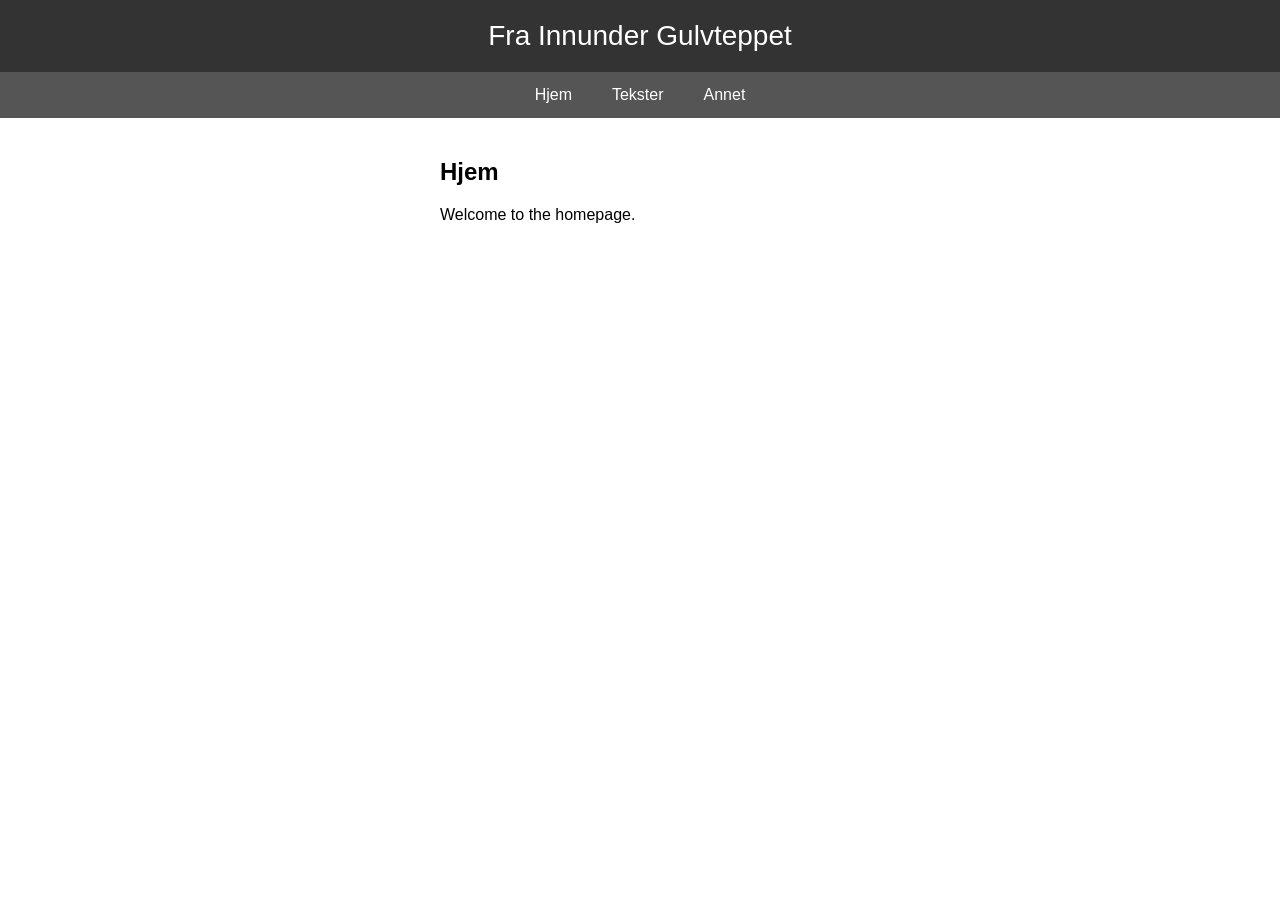
<file: index.html>
<!DOCTYPE html>
<html lang="en">
<head>
    <meta charset="UTF-8">
    <title>Gulvteppet::Hjem</title>
    <link rel="stylesheet" href="Style1.css">
</head>
<body>


    <div id="header-placeholder"></div>


    <main>
        <h2>Hjem</h2>
        <p>Welcome to the homepage.</p>
    </main>

    <script>
        fetch("AAheader.html")
            .then(response => response.text())
            .then(data => {
                document.getElementById("header-placeholder").innerHTML = data;
            });
    </script>

</body>
</html>
</file>
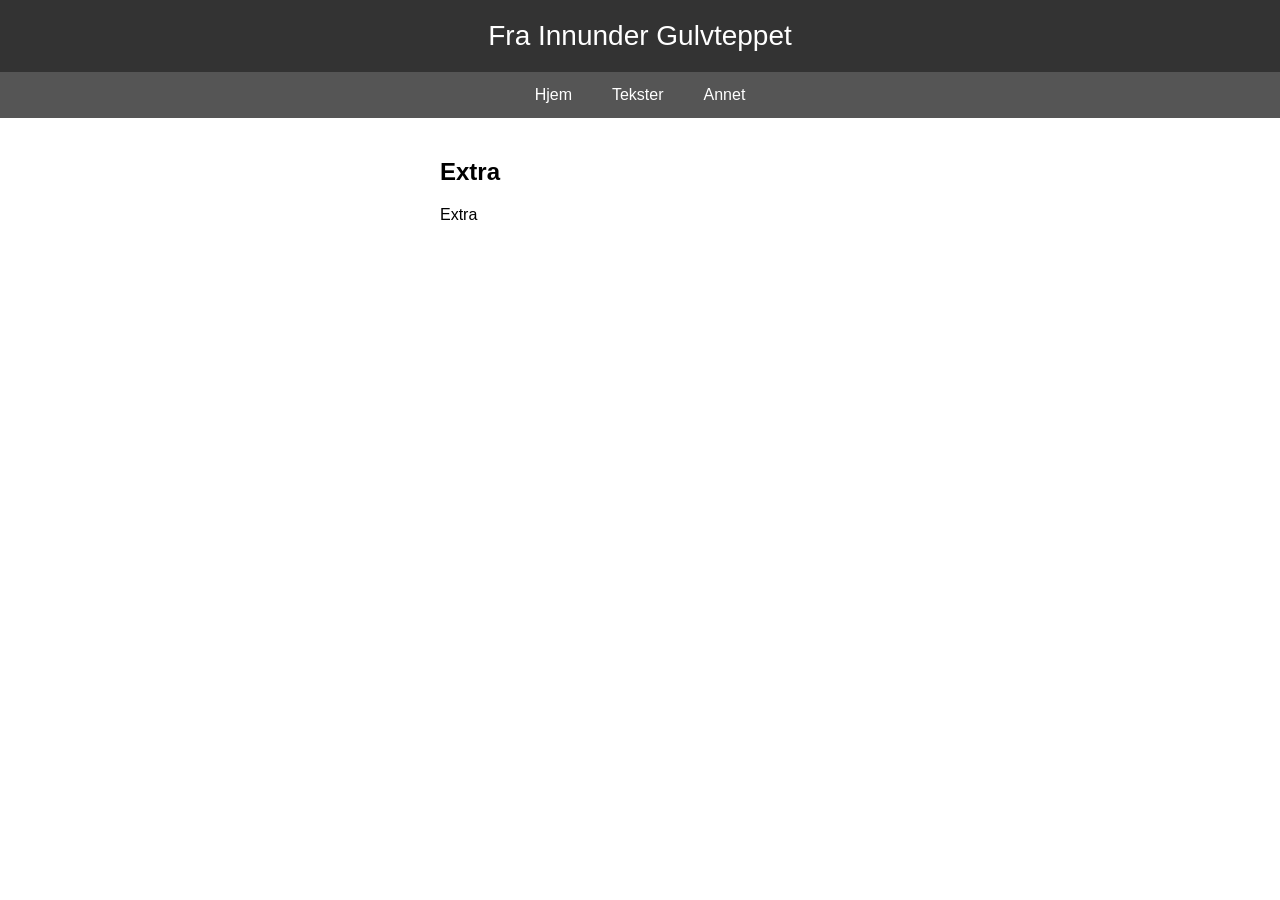
<file: AAextra.html>
<!DOCTYPE html>
<html lang="en">
<head>
    <meta charset="UTF-8">
    <title>Gulvteppet::Extra</title>
    <link rel="stylesheet" href="Style1.css">
</head>
<body>

    <div id="header-placeholder"></div>

    <main>
        <h2>Extra</h2>
        <p>Extra</p>
    </main>


    <script>
        fetch("AAheader.html")
            .then(response => response.text())
            .then(data => {
                document.getElementById("header-placeholder").innerHTML = data;
            });
    </script>
    
</body>
</html>
</file>
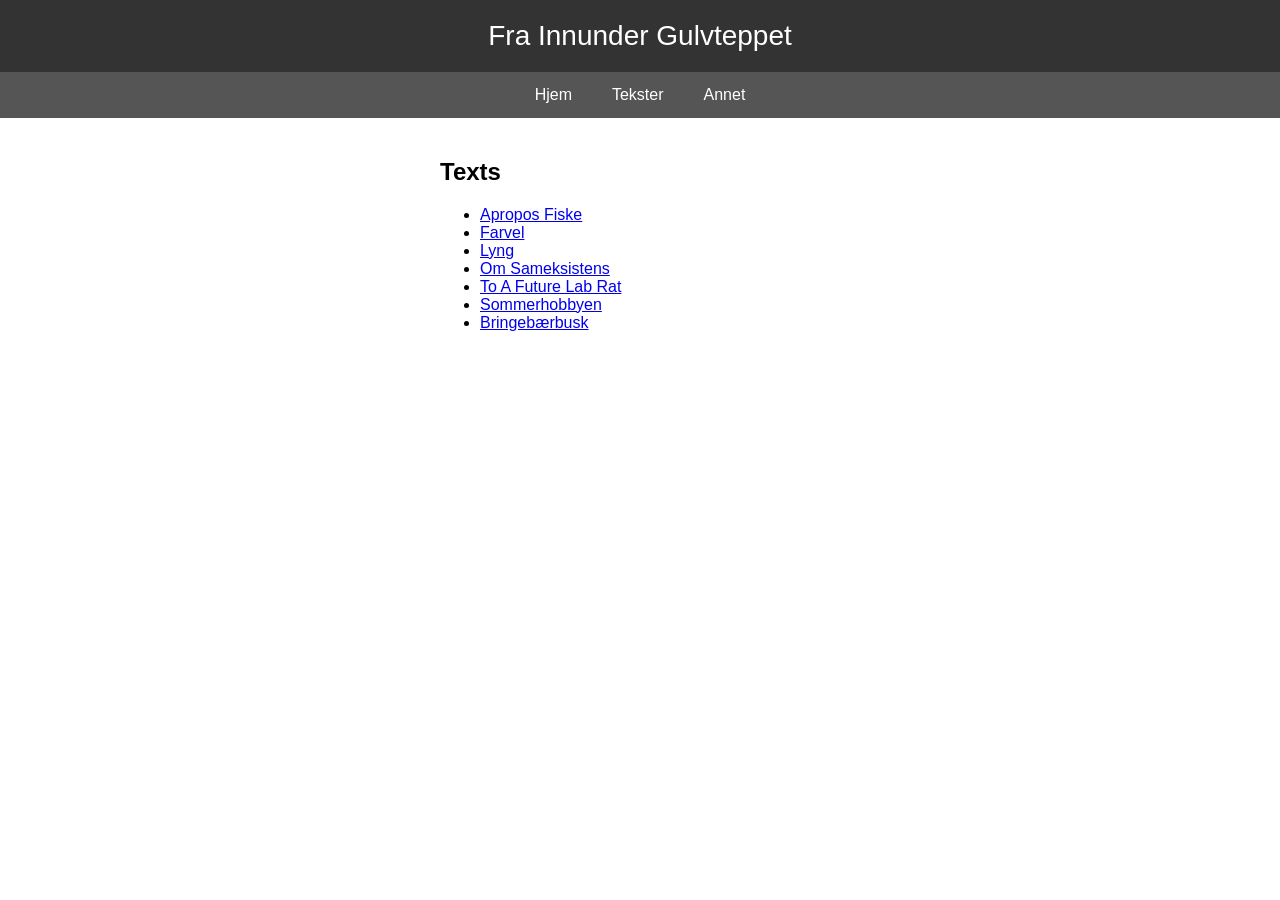
<file: AAtexts.html>
<!DOCTYPE html>
<html lang="en">
<head>
    <meta charset="UTF-8">
    <title>Gulvteppet::Tekster</title>
    <link rel="stylesheet" href="Style1.css">
</head>
<body>


    <div id="header-placeholder"></div>



    <main>
        <h2>Texts</h2>

        <ul>
            <li><a href="BBAproposFiske.html">Apropos Fiske</a></li>
            <li><a href="BBFarvel.html">Farvel</a></li>
            <li><a href="BBLyng.html">Lyng</a></li>
            <li><a href="BBSammeksistens.html">Om Sameksistens</a></li>
            <li><a href="BBToAFutureLabRat.html">To A Future Lab Rat</a></li>
            <li><a href="BBSommerhobbyen.html">Sommerhobbyen</a></li>
            <li><a href="BBBringebaerbusk.html">Bringebærbusk</a></li>

        </ul>

    </main>

    <script>
        fetch("AAheader.html")
            .then(response => response.text())
            .then(data => {
                document.getElementById("header-placeholder").innerHTML = data;
            });
    </script>

</body>
</html>
</file>
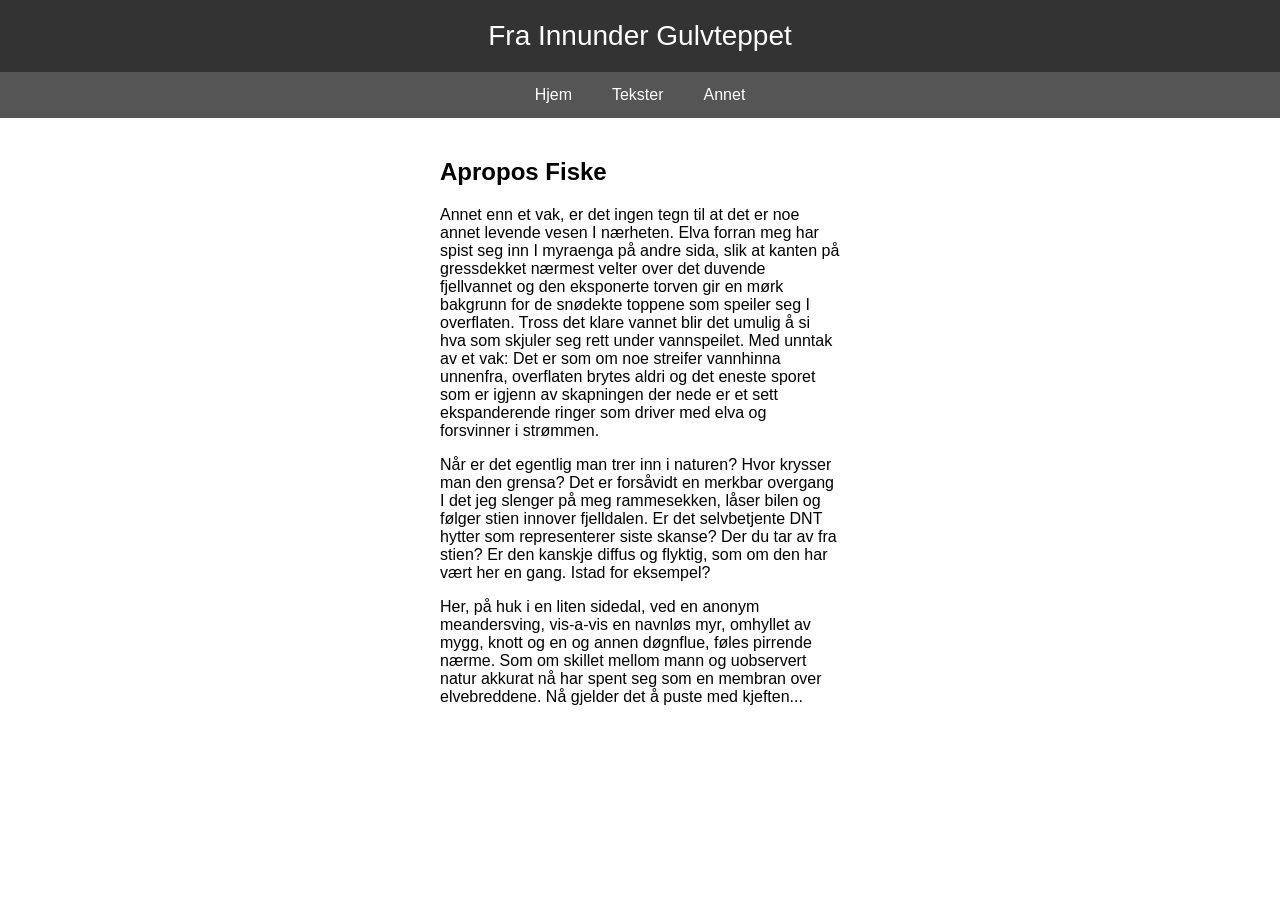
<file: BBAproposFiske.html>
<!DOCTYPE html>
<html lang="en">
<head>
    <meta charset="UTF-8">
    <title>Gulvteppet::Fisk</title>
    <link rel="stylesheet" href="Style1.css">
</head>
<body>

    <div id="header-placeholder"></div>



    <main>
        <h2>Apropos Fiske</h2>

        <p>
           Annet enn et vak, er det ingen tegn til at det er noe annet levende vesen I nærheten. Elva forran meg har spist seg inn I myraenga på andre sida, slik at kanten på gressdekket nærmest velter over det duvende fjellvannet og den eksponerte torven gir en mørk bakgrunn for de snødekte toppene som speiler seg I overflaten. Tross det klare vannet blir det umulig å si hva som skjuler seg rett under vannspeilet. Med unntak av et vak: Det er som om noe streifer vannhinna unnenfra, overflaten brytes aldri og det eneste sporet som er igjenn av skapningen der nede er et sett ekspanderende ringer som driver med elva og forsvinner i strømmen. 
        </p>

        <p>
            Når er det egentlig man trer inn i naturen? Hvor krysser man den grensa? Det er forsåvidt en merkbar overgang I det jeg slenger på meg rammesekken, låser bilen og følger stien innover fjelldalen. Er det selvbetjente DNT hytter som representerer siste skanse? Der du tar av fra stien? Er den kanskje diffus og flyktig, som om den har vært her en gang. Istad for eksempel?
        </p>   
        
        <p>
            Her, på huk i en liten sidedal, ved en anonym meandersving, vis-a-vis en navnløs myr, omhyllet av mygg, knott og en og annen døgnflue, føles pirrende nærme. Som om skillet mellom mann og uobservert natur akkurat nå har spent seg som en membran over elvebreddene. Nå gjelder det å puste med kjeften...
        </p>

    </main>

    <script>
        fetch("AAheader.html")
            .then(response => response.text())
            .then(data => {
                document.getElementById("header-placeholder").innerHTML = data;
            });
    </script>

</body>
</html>
</file>
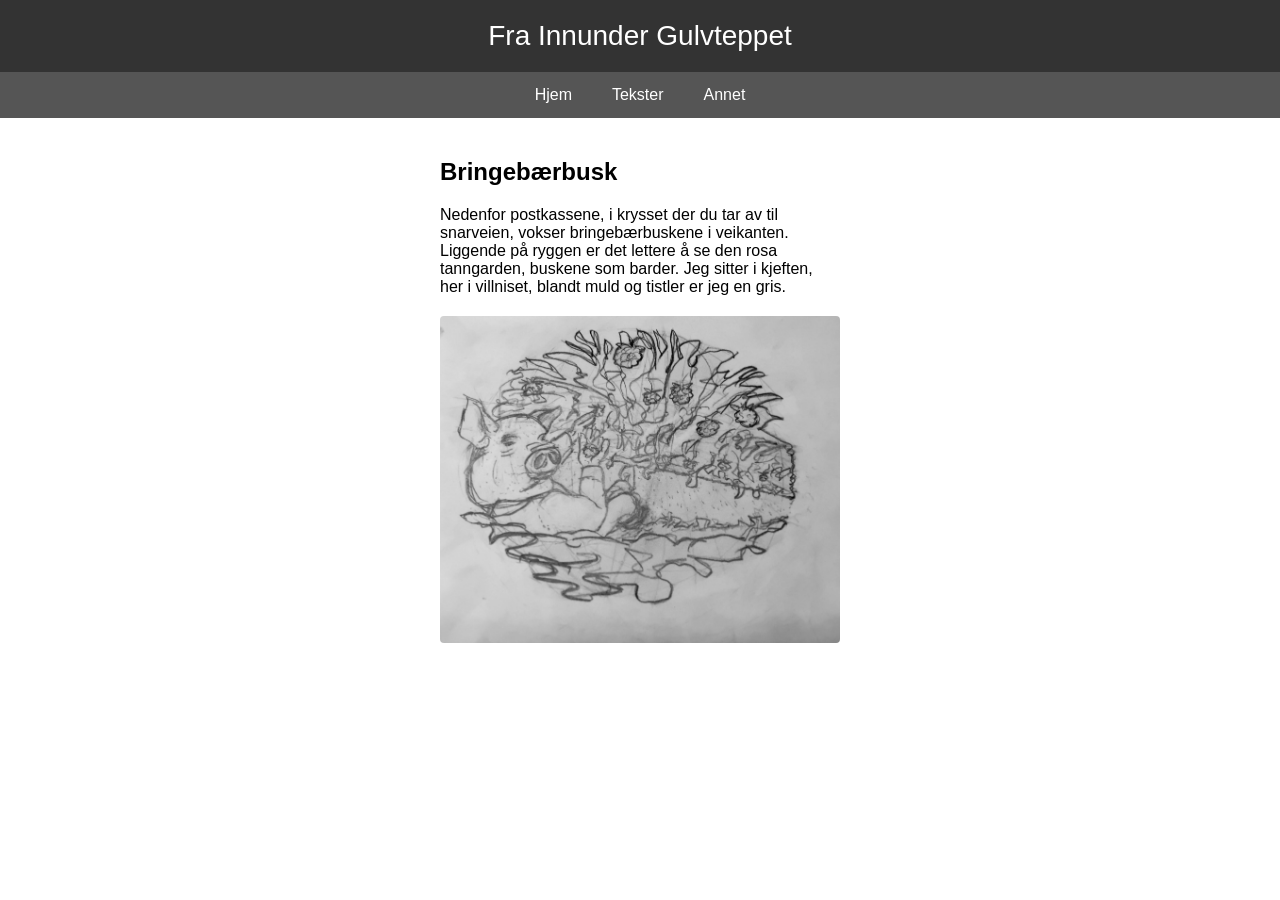
<file: BBBringebaerbusk.html>
<!DOCTYPE html>
<html lang="en">
<head>
    <meta charset="UTF-8">
    <title>Gulvteppet::Bringebærbusk</title>
    <link rel="stylesheet" href="Style1.css">
</head>
<body>

    <div id="header-placeholder"></div>



    <main>
        <h2>Bringebærbusk</h2>
        
        <p> 
          Nedenfor postkassene, i krysset der du tar av til snarveien, vokser bringebærbuskene i veikanten. Liggende på ryggen er det lettere å se den rosa tanngarden, buskene som barder. Jeg sitter i kjeften, her i villniset, blandt muld og tistler er jeg en gris.
        </p>
        

        <img src="images/Gris.jpg"
            alt="Bad fra dass"
            class="article-image">
        

    </main>

    <script>
        fetch("AAheader.html")
            .then(response => response.text())
            .then(data => {
                document.getElementById("header-placeholder").innerHTML = data;
            });
    </script>

</body>
</html>
</file>
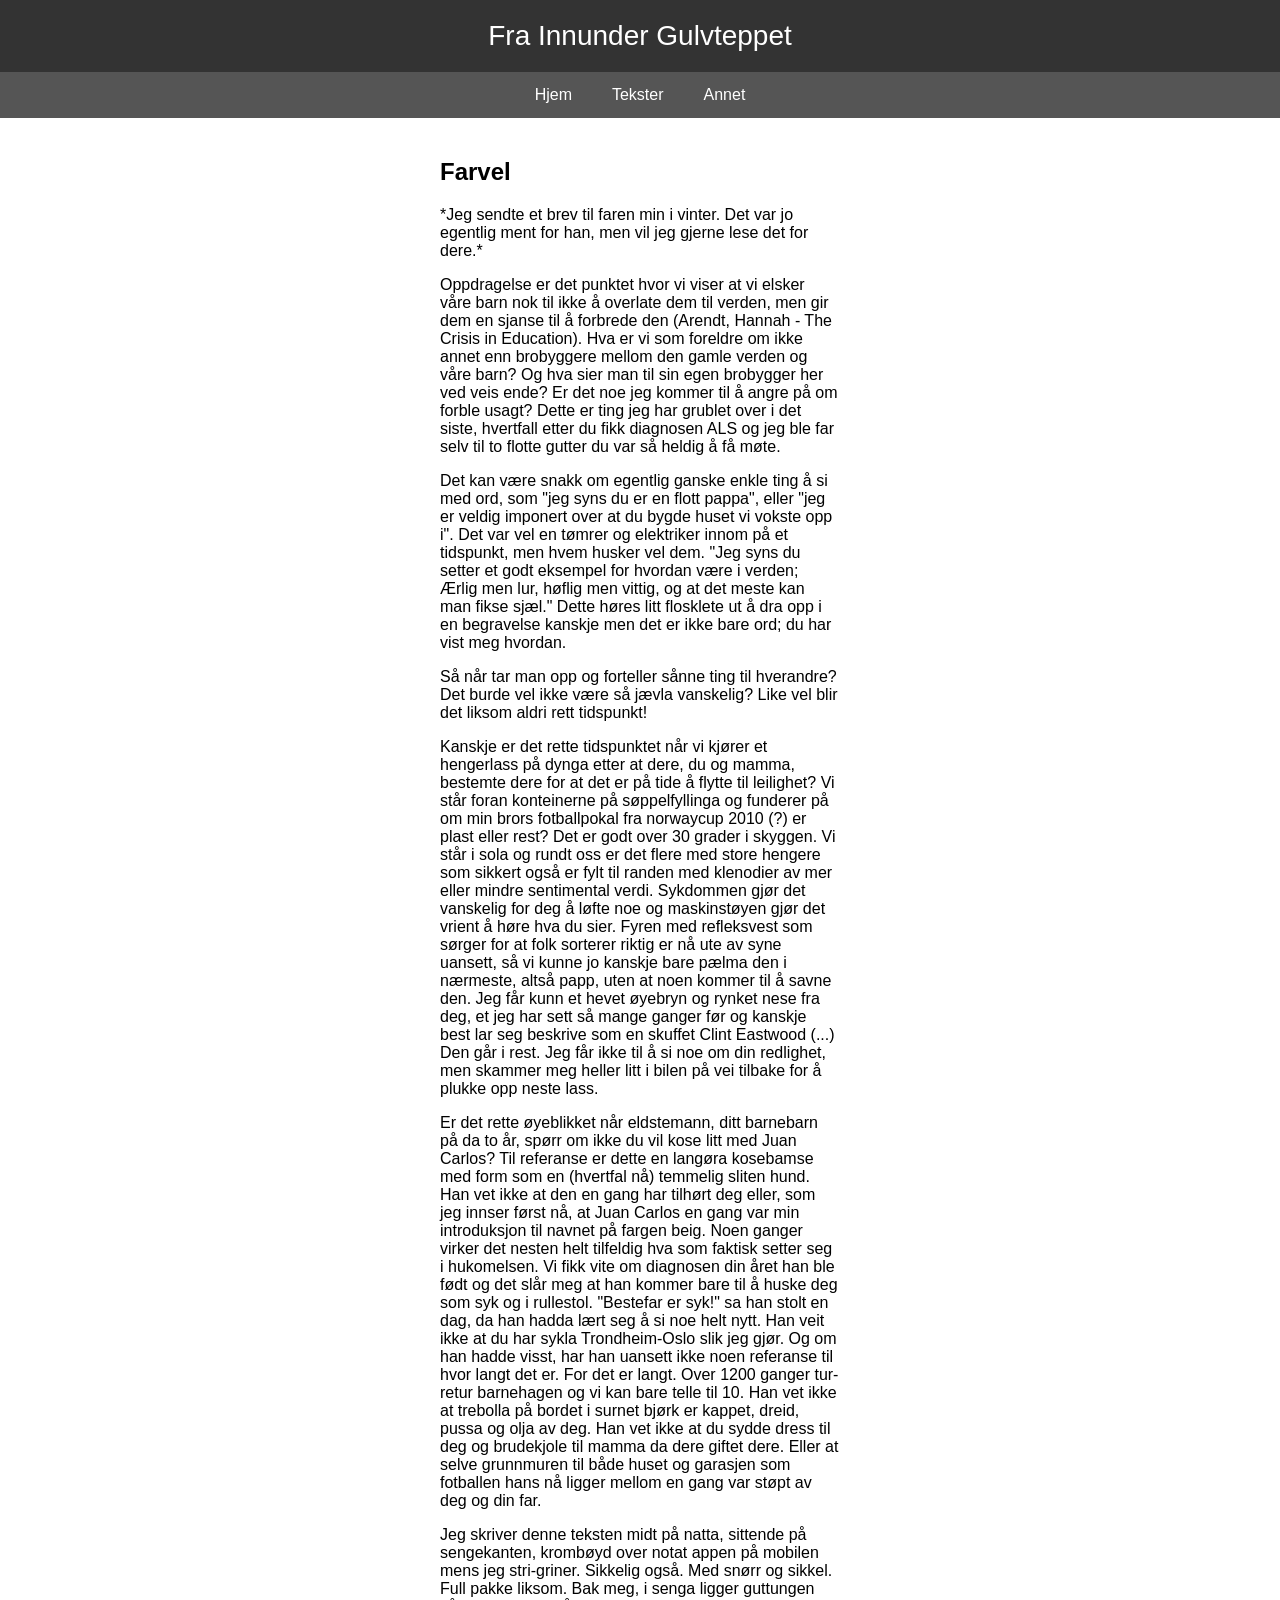
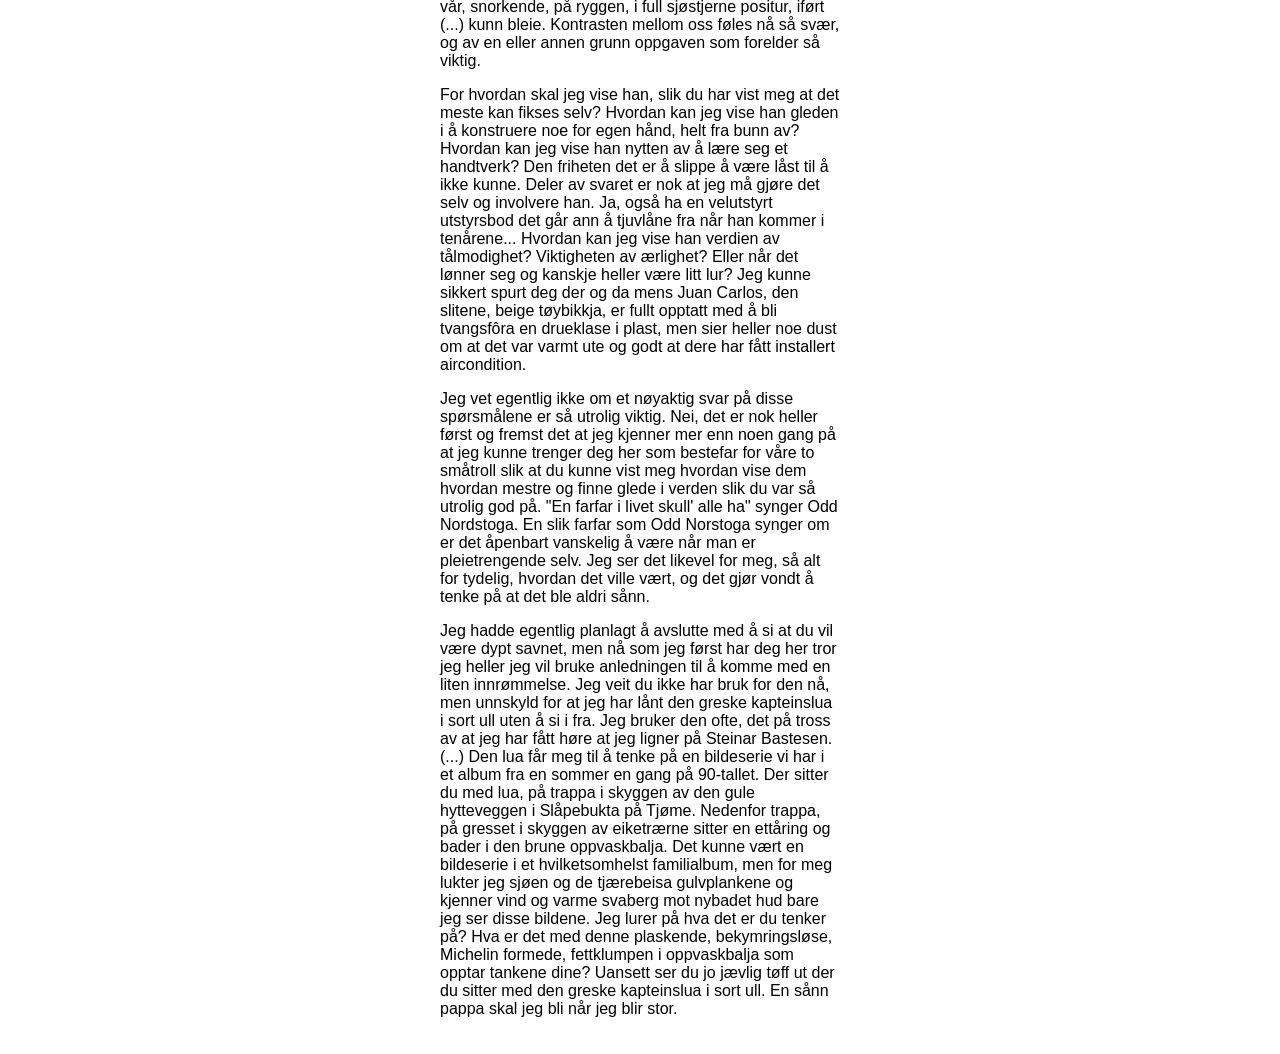
<file: BBFarvel.html>
<!DOCTYPE html>
<html lang="en">
<head>
    <meta charset="UTF-8">
    <title>Gulvteppet::Farvel</title>
    <link rel="stylesheet" href="Style1.css">
</head>
<body>

    <div id="header-placeholder"></div>



    <main>
        <h2>Farvel</h2>

        <p>      
            *Jeg sendte et brev til faren min i vinter. Det var jo egentlig ment for han, men vil jeg gjerne lese det for dere.* 
        </p>

        <p> 
            Oppdragelse er det punktet hvor vi viser at vi elsker våre barn nok til ikke å overlate dem til verden, men gir dem en sjanse til å forbrede den (Arendt, Hannah - The Crisis in Education). Hva er vi som foreldre om ikke annet enn brobyggere mellom den gamle verden og våre barn? Og hva sier man til sin egen brobygger her ved veis ende? Er det noe jeg kommer til å angre på om forble usagt? Dette er ting jeg har grublet over i det siste, hvertfall etter du fikk diagnosen ALS og jeg ble far selv til to flotte gutter du var så heldig å få møte. 
        </p>

        <p> 
            Det kan være snakk om egentlig ganske enkle ting å si med ord, som "jeg syns du er en flott pappa", eller "jeg er veldig imponert over at du bygde huset vi vokste opp i". Det var vel en tømrer og elektriker innom på et tidspunkt, men hvem husker vel dem. "Jeg syns du setter et godt eksempel for hvordan være i verden; Ærlig men lur, høflig men vittig, og at det meste kan man fikse sjæl." Dette høres litt flosklete ut å dra opp i en begravelse kanskje men det er ikke bare ord; du har vist meg hvordan. 
        </p> 
        
        <p> 
            Så når tar man opp og forteller sånne ting til hverandre? Det burde vel ikke være så jævla vanskelig? Like vel blir det liksom aldri rett tidspunkt! 
        </p>
        
        <p> 
            Kanskje er det rette tidspunktet når vi kjører et hengerlass på dynga etter at dere, du og mamma, bestemte dere for at det er på tide å flytte til leilighet? Vi står foran konteinerne på søppelfyllinga og funderer på om min brors fotballpokal fra norwaycup 2010 (?) er plast eller rest? Det er godt over 30 grader i skyggen. Vi står i sola og rundt oss er det flere med store hengere som sikkert også er fylt til randen med klenodier av mer eller mindre sentimental verdi. Sykdommen gjør det vanskelig for deg å løfte noe og maskinstøyen gjør det vrient å høre hva du sier. Fyren med refleksvest som sørger for at folk sorterer riktig er nå ute av syne uansett, så vi kunne jo kanskje bare pælma den i nærmeste, altså papp, uten at noen kommer til å savne den. Jeg får kunn et hevet øyebryn og rynket nese fra deg, et jeg har sett så mange ganger før og kanskje best lar seg beskrive som en skuffet Clint Eastwood (...) Den går i rest. Jeg får ikke til å si noe om din redlighet, men skammer meg heller litt i bilen på vei tilbake for å plukke opp neste lass.
        </p> 
        
        <p> 
            Er det rette øyeblikket når eldstemann, ditt barnebarn på da to år, spørr om ikke du vil kose litt med Juan Carlos? Til referanse er dette en langøra kosebamse med form som en (hvertfal nå) temmelig sliten hund. Han vet ikke at den en gang har tilhørt deg eller, som jeg innser først nå, at Juan Carlos en gang var min introduksjon til navnet på fargen beig. Noen ganger virker det nesten helt tilfeldig hva som faktisk setter seg i hukomelsen. Vi fikk vite om diagnosen din året han ble født og det slår meg at han kommer bare til å huske deg som syk og i rullestol. "Bestefar er syk!" sa han stolt en dag, da han hadda lært seg å si noe helt nytt. Han veit ikke at du har sykla Trondheim-Oslo slik jeg gjør. Og om han hadde visst, har han uansett ikke noen referanse til hvor langt det er. For det er langt. Over 1200 ganger tur-retur barnehagen og vi kan bare telle til 10. Han vet ikke at trebolla på bordet i surnet bjørk er kappet, dreid, pussa og olja av deg. Han vet ikke at du sydde dress til deg og brudekjole til mamma da dere giftet dere. Eller at selve grunnmuren til både huset og garasjen som fotballen hans nå ligger mellom en gang var støpt av deg og din far.
        </p> 
        
        <p> 
            Jeg skriver denne teksten midt på natta, sittende på sengekanten, krombøyd over notat appen på mobilen mens jeg stri-griner. Sikkelig også. Med snørr og sikkel. Full pakke liksom. Bak meg, i senga ligger guttungen vår, snorkende, på ryggen, i full sjøstjerne positur, iført (...) kunn bleie. Kontrasten mellom oss føles nå så svær, og av en eller annen grunn oppgaven som forelder så viktig.
        </p>        
        
        <p> 
            For hvordan skal jeg vise han, slik du har vist meg at det meste kan fikses selv? Hvordan kan jeg vise han gleden i å konstruere noe for egen hånd, helt fra bunn av? Hvordan kan jeg vise han nytten av å lære seg et handtverk? Den friheten det er å slippe å være låst til å ikke kunne. Deler av svaret er nok at jeg må gjøre det selv og involvere han. Ja, også ha en velutstyrt utstyrsbod det går ann å tjuvlåne fra når han kommer i tenårene... Hvordan kan jeg vise han verdien av tålmodighet? Viktigheten av ærlighet? Eller når det lønner seg og kanskje heller være litt lur? Jeg kunne sikkert spurt deg der og da mens Juan Carlos, den slitene, beige tøybikkja, er fullt opptatt med å bli tvangsfôra en drueklase i plast, men sier heller noe dust om at det var varmt ute og godt at dere har fått installert aircondition.
        </p>
        
        <p> 
            Jeg vet egentlig ikke om et nøyaktig svar på disse spørsmålene er så utrolig viktig. Nei, det er nok heller først og fremst det at jeg kjenner mer enn noen gang på at jeg kunne trenger deg her som bestefar for våre to småtroll slik at du kunne vist meg hvordan vise dem hvordan mestre og finne glede i verden slik du var så utrolig god på. "En farfar i livet skull' alle ha" synger Odd Nordstoga. En slik farfar som Odd Norstoga synger om er det åpenbart vanskelig å være når man er pleietrengende selv. Jeg ser det likevel for meg, så alt for tydelig, hvordan det ville vært, og det gjør vondt å tenke på at det ble aldri sånn.
        </p>
        
        <p> 
            Jeg hadde egentlig planlagt å avslutte med å si at du vil være dypt savnet, men nå som jeg først har deg her tror jeg heller jeg vil bruke anledningen til å komme med en liten innrømmelse. Jeg veit du ikke har bruk for den nå, men unnskyld for at jeg har lånt den greske kapteinslua i sort ull uten å si i fra. Jeg bruker den ofte, det på tross av at jeg har fått høre at jeg ligner på Steinar Bastesen. (...) Den lua får meg til å tenke på en bildeserie vi har i et album fra en sommer en gang på 90-tallet. Der sitter du med lua, på trappa i skyggen av den gule hytteveggen i Slåpebukta på Tjøme. Nedenfor trappa, på gresset i skyggen av eiketrærne sitter en ettåring og bader i den brune oppvaskbalja. Det kunne vært en bildeserie i et hvilketsomhelst familialbum, men for meg lukter jeg sjøen og de tjærebeisa gulvplankene og kjenner vind og varme svaberg mot nybadet hud bare jeg ser disse bildene. Jeg lurer på hva det er du tenker på? Hva er det med denne plaskende, bekymringsløse, Michelin formede, fettklumpen i oppvaskbalja som opptar tankene dine? Uansett ser du jo jævlig tøff ut der du sitter med den greske kapteinslua i sort ull. En sånn pappa skal jeg bli når jeg blir stor.
        </p>

    </main>

    <script>
        fetch("AAheader.html")
            .then(response => response.text())
            .then(data => {
                document.getElementById("header-placeholder").innerHTML = data;
            });
    </script>

</body>
</html>
</file>
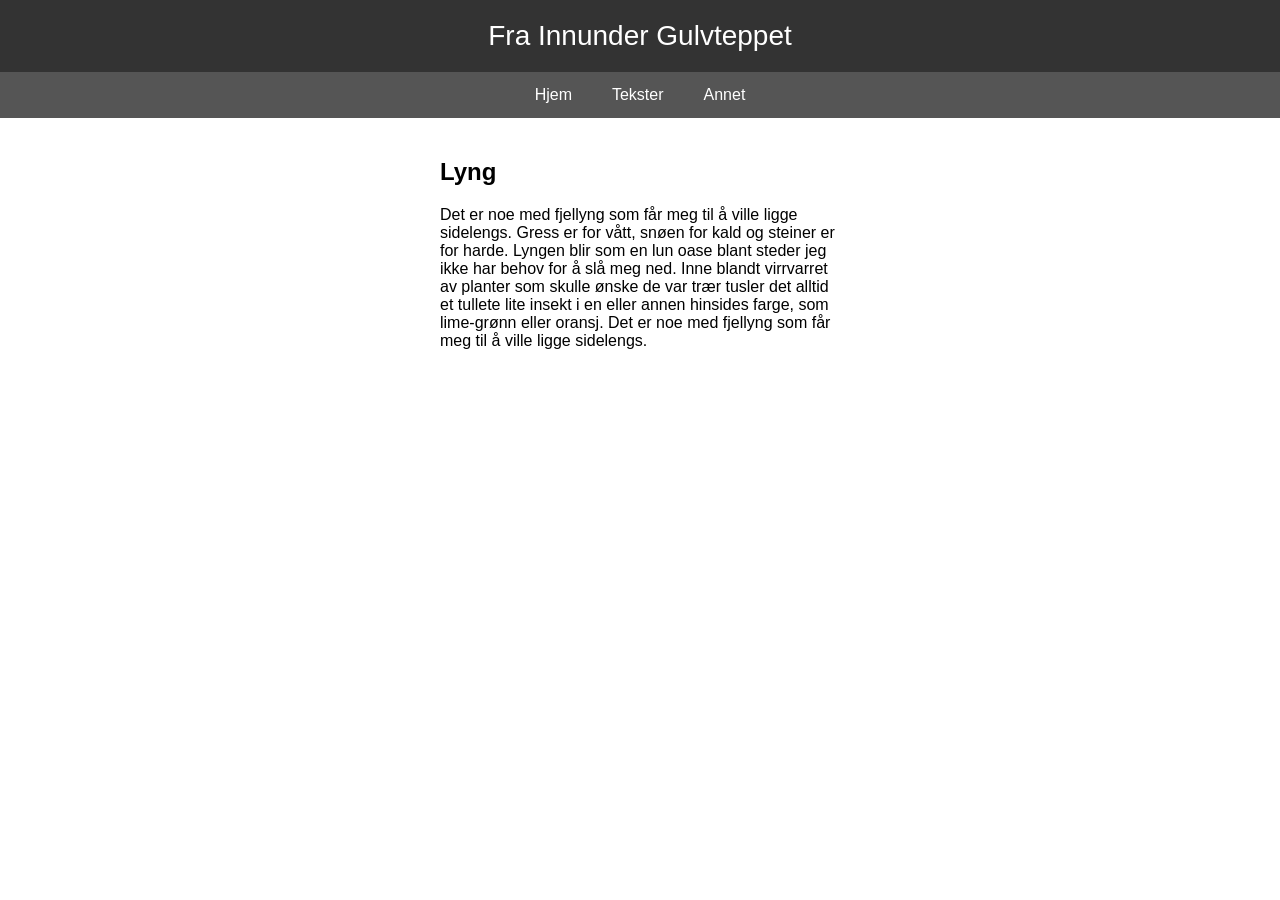
<file: BBLyng.html>
<!DOCTYPE html>
<html lang="en">
<head>
    <meta charset="UTF-8">
    <title>Gulvteppet::Lyng</title>
    <link rel="stylesheet" href="Style1.css">
</head>
<body>

    <div id="header-placeholder"></div>



    <main>
        <h2>Lyng</h2>

        <p>
           Det er noe med fjellyng som får meg til å ville ligge sidelengs. Gress er for vått, snøen for kald og steiner er for harde. Lyngen blir som en lun oase blant steder jeg ikke har behov for å slå meg ned. Inne blandt virrvarret av planter som skulle ønske de var trær tusler det alltid et tullete lite insekt i en eller annen hinsides farge, som lime-grønn eller oransj. Det er noe med fjellyng som får meg til å ville ligge sidelengs.
        </p>

    </main>

    <script>
        fetch("AAheader.html")
            .then(response => response.text())
            .then(data => {
                document.getElementById("header-placeholder").innerHTML = data;
            });
    </script>

</body>
</html>
</file>
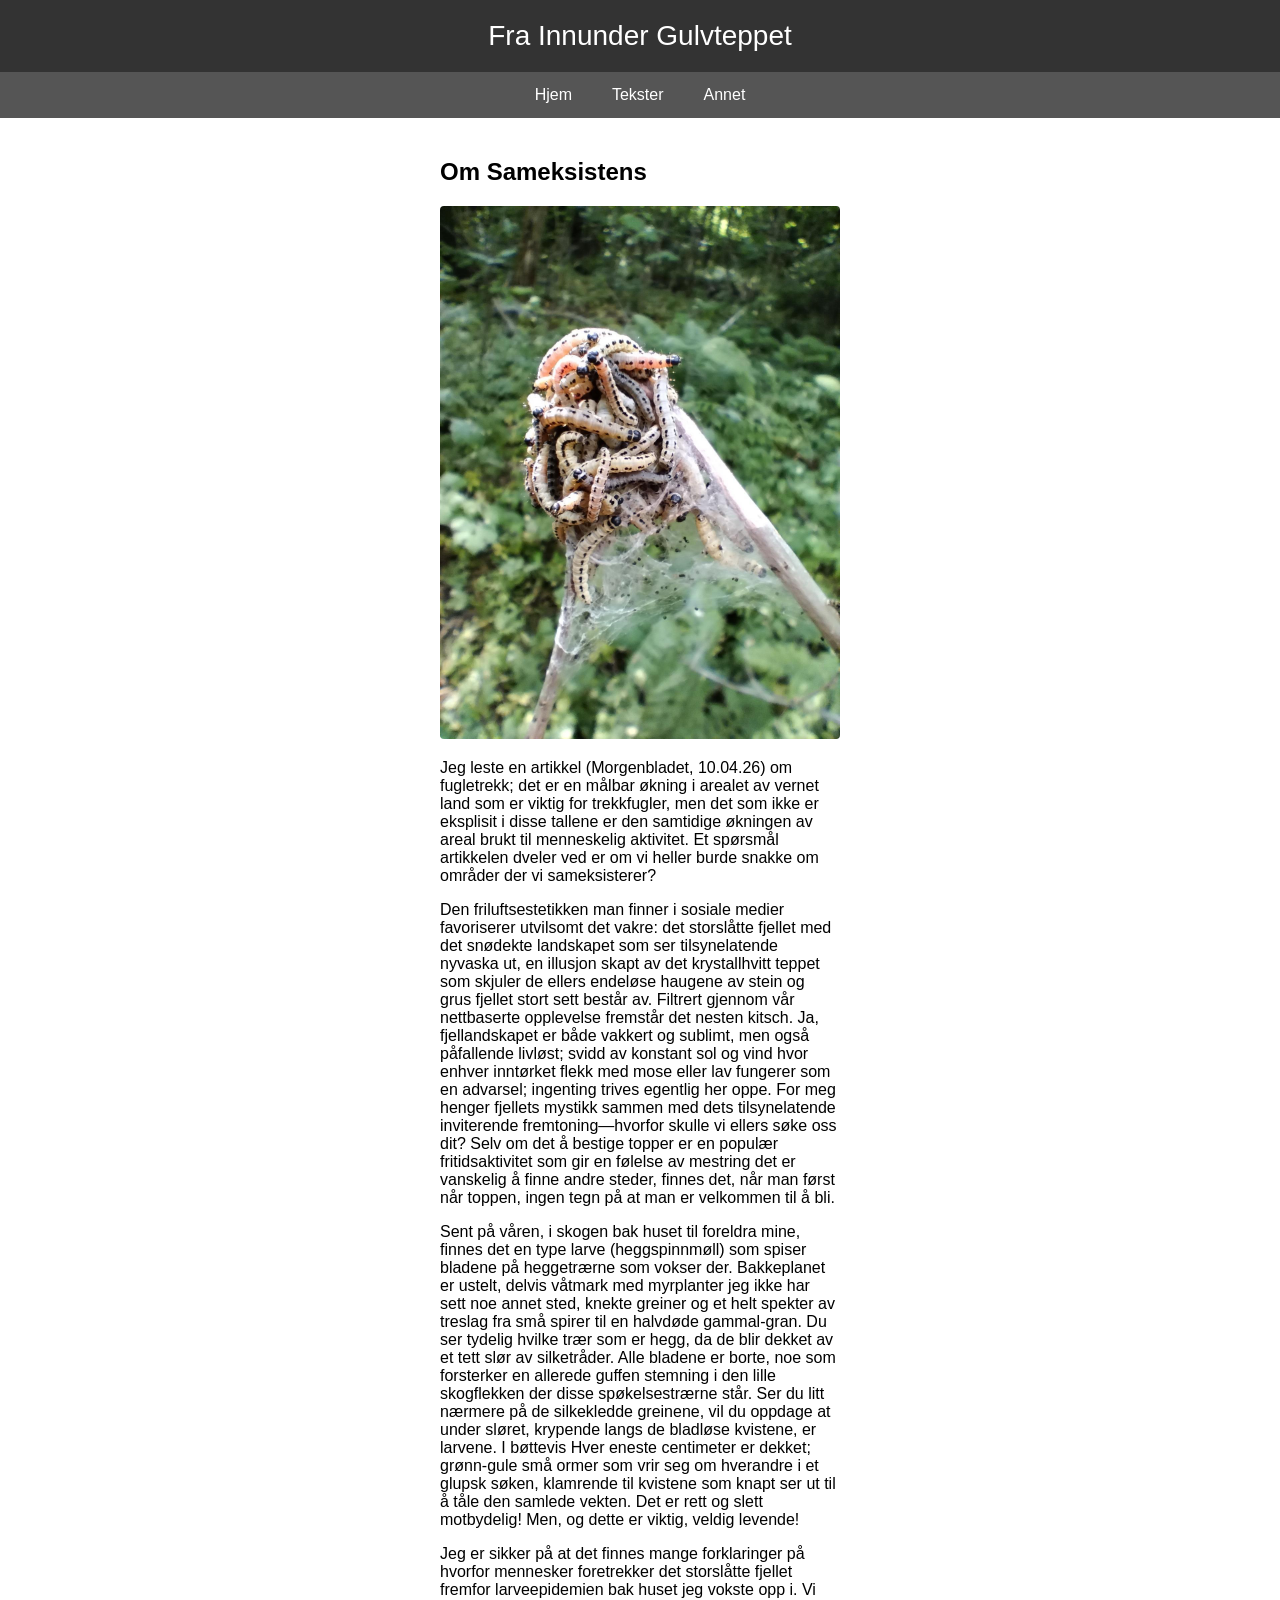
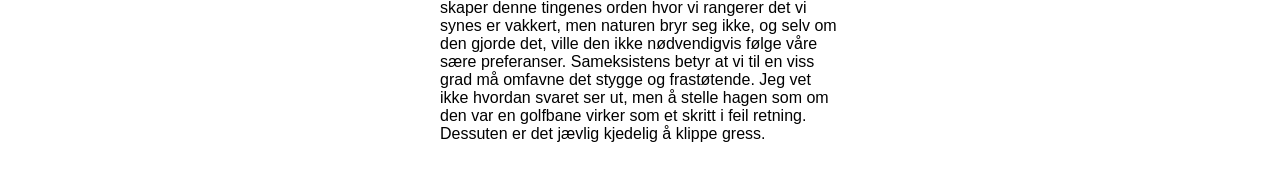
<file: BBSammeksistens.html>
<!DOCTYPE html>
<html lang="en">
<head>
    <meta charset="UTF-8">
    <title>Gulvteppet::Sameksistens</title>
    <link rel="stylesheet" href="Style1.css">
</head>
<body>

    <div id="header-placeholder"></div>



    <main>
        <h2>Om Sameksistens</h2>

        <img src="images/Larver.jpg"
            alt="Larver på en kvist"
            class="article-image">

        <p>
           Jeg leste en artikkel (Morgenbladet, 10.04.26) om fugletrekk; det er en målbar økning i arealet av vernet land som er viktig for trekkfugler, men det som ikke er eksplisit i disse tallene er den samtidige økningen av areal brukt til menneskelig aktivitet. Et spørsmål artikkelen dveler ved er om vi heller burde snakke om områder der vi sameksisterer?
        </p>

        <p>
           Den friluftsestetikken man finner i sosiale medier favoriserer utvilsomt det vakre: det storslåtte fjellet med det snødekte landskapet som ser tilsynelatende nyvaska ut, en illusjon skapt av det krystallhvitt teppet som skjuler de ellers endeløse haugene av stein og grus fjellet stort sett består av. Filtrert gjennom vår nettbaserte opplevelse fremstår det nesten kitsch. Ja, fjellandskapet er både vakkert og sublimt, men også påfallende livløst; svidd av konstant sol og vind hvor enhver inntørket flekk med mose eller lav fungerer som en advarsel; ingenting trives egentlig her oppe. For meg henger fjellets mystikk sammen med dets tilsynelatende inviterende fremtoning—hvorfor skulle vi ellers søke oss dit? Selv om det å bestige topper er en populær fritidsaktivitet som gir en følelse av mestring det er vanskelig å finne andre steder, finnes det, når man først når toppen, ingen tegn på at man er velkommen til å bli.
        </p>
        
        <p>
           Sent på våren, i skogen bak huset til foreldra mine, finnes det en type larve (heggspinnmøll) som spiser bladene på heggetrærne som vokser der. Bakkeplanet er ustelt, delvis våtmark med myrplanter jeg ikke har sett noe annet sted, knekte greiner og et helt spekter av treslag fra små spirer til en halvdøde gammal-gran. Du ser tydelig hvilke trær som er hegg, da de blir dekket av et tett slør av silketråder. Alle bladene er borte, noe som forsterker en allerede guffen stemning i den lille skogflekken der disse spøkelsestrærne står. Ser du litt nærmere på de silkekledde greinene, vil du oppdage at under sløret, krypende langs de bladløse kvistene, er larvene. I bøttevis Hver eneste centimeter er dekket; grønn-gule små ormer som vrir seg om hverandre i et glupsk søken, klamrende til kvistene som knapt ser ut til å tåle den samlede vekten. Det er rett og slett motbydelig! Men, og dette er viktig, veldig levende!
        </p>

         <p>
           Jeg er sikker på at det finnes mange forklaringer på hvorfor mennesker foretrekker det storslåtte fjellet fremfor larveepidemien bak huset jeg vokste opp i. Vi skaper denne tingenes orden hvor vi rangerer det vi synes er vakkert, men naturen bryr seg ikke, og selv om den gjorde det, ville den ikke nødvendigvis følge våre sære preferanser. Sameksistens betyr at vi til en viss grad må omfavne det stygge og frastøtende. Jeg vet ikke hvordan svaret ser ut, men å stelle hagen som om den var en golfbane virker som et skritt i feil retning. Dessuten er det jævlig kjedelig å klippe gress.
        </p>

    </main>

    <script>
        fetch("AAheader.html")
            .then(response => response.text())
            .then(data => {
                document.getElementById("header-placeholder").innerHTML = data;
            });
    </script>

</body>
</html>
</file>
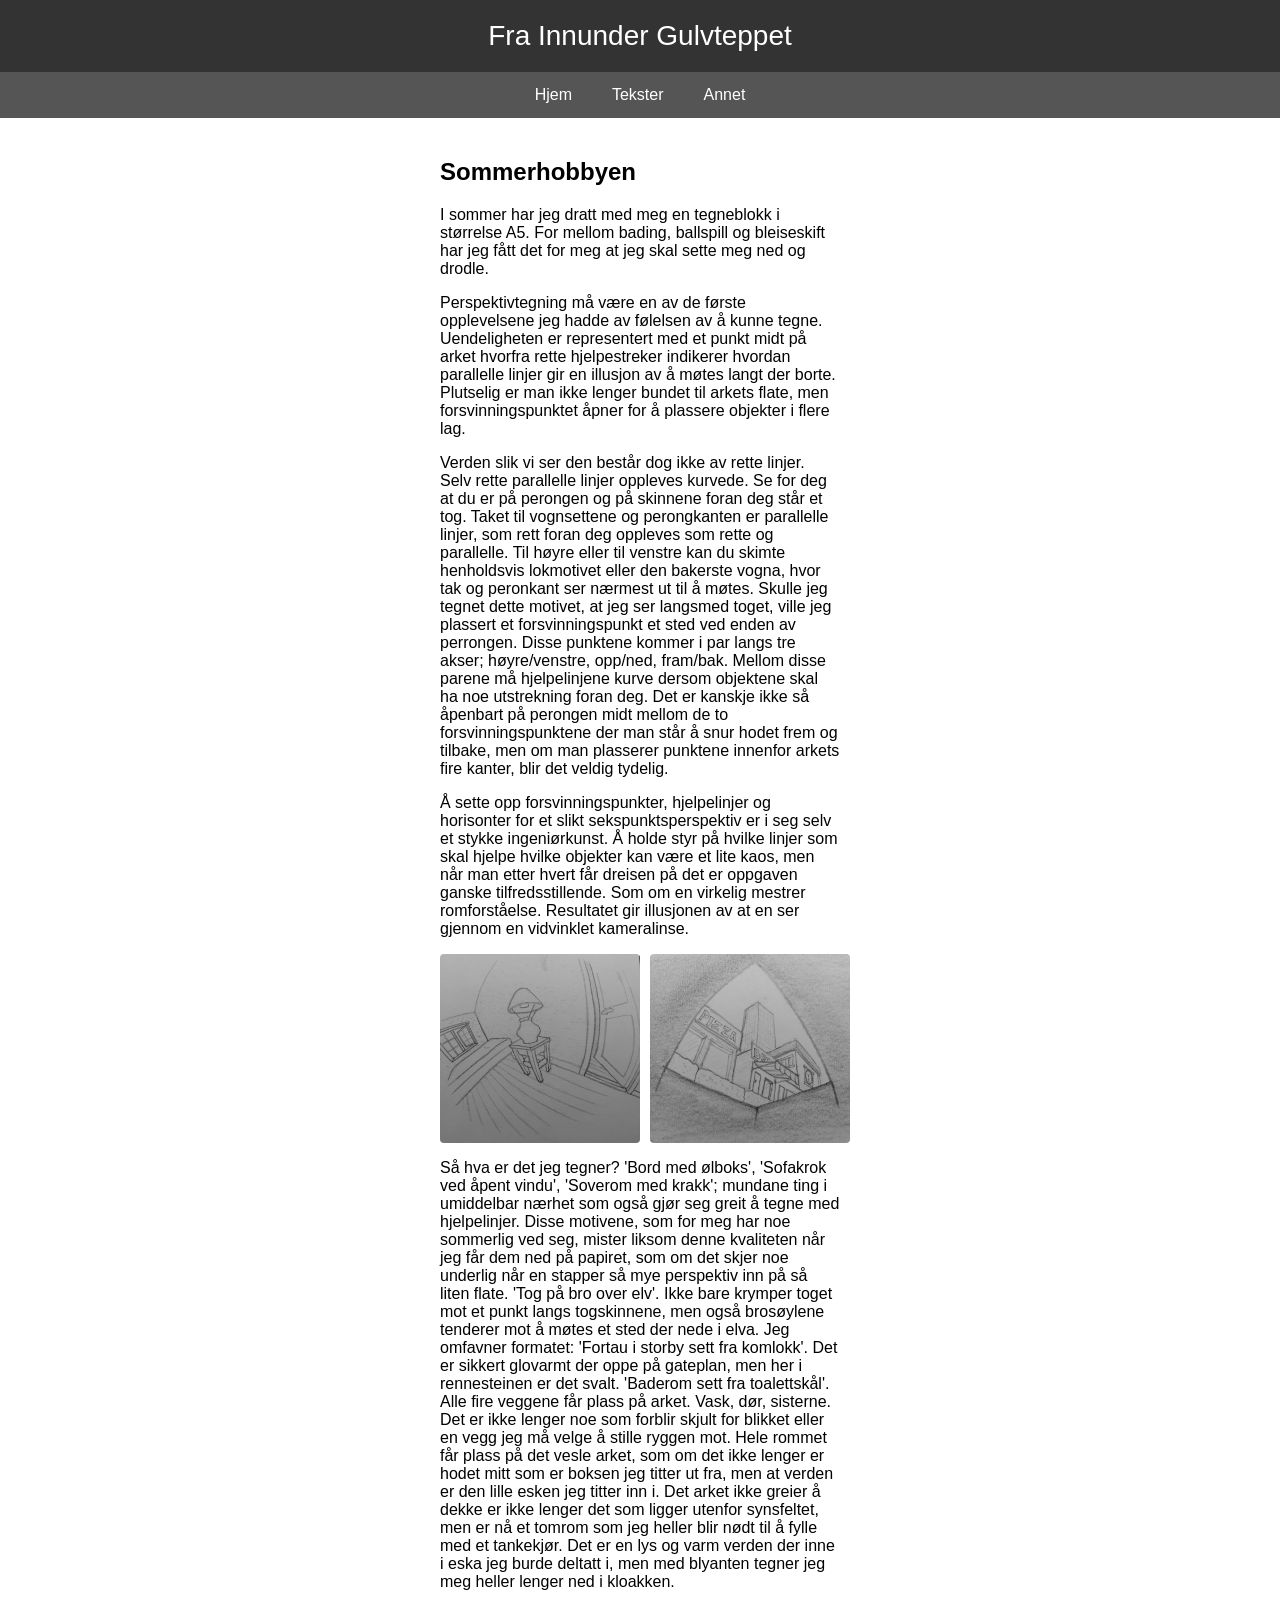
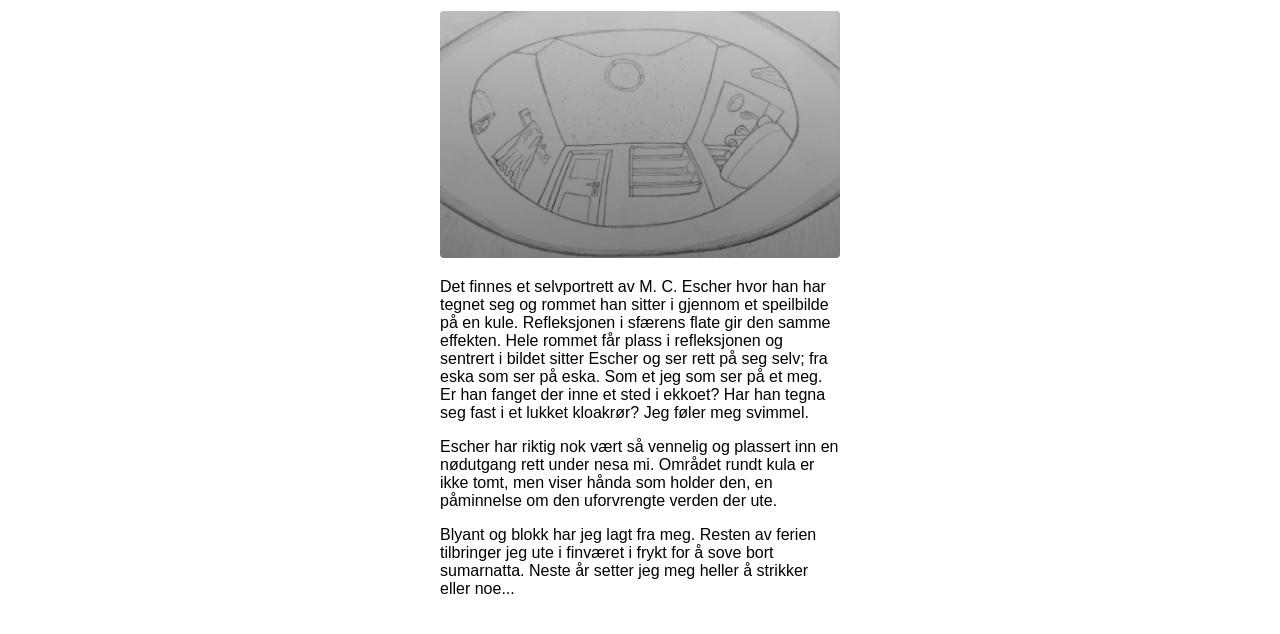
<file: BBSommerhobbyen.html>
<!DOCTYPE html>
<html lang="en">
<head>
    <meta charset="UTF-8">
    <title>Gulvteppet::Sommerhobbyen</title>
    <link rel="stylesheet" href="Style1.css">
</head>
<body>

    <div id="header-placeholder"></div>



    <main>
        <h2>Sommerhobbyen</h2>

        <p>
          I sommer har jeg dratt med meg en tegneblokk i størrelse A5. For mellom bading, ballspill og bleiseskift har jeg fått det for meg at jeg skal sette meg ned og drodle.
        </p>
      
        <p>
          Perspektivtegning må være en av de første opplevelsene jeg hadde av følelsen av å kunne tegne. Uendeligheten er representert med et punkt midt på arket hvorfra rette hjelpestreker indikerer hvordan parallelle linjer gir en illusjon av å møtes langt der borte. Plutselig er man ikke lenger bundet til arkets flate, men forsvinningspunktet åpner for å plassere objekter i flere lag.
        </p>
      
        <p>
          Verden slik vi ser den består dog ikke av rette linjer. Selv rette parallelle linjer oppleves kurvede. Se for deg at du er på perongen og på skinnene foran deg står et tog. Taket til vognsettene og perongkanten er parallelle linjer, som rett foran deg oppleves som rette og parallelle. Til høyre eller til venstre kan du skimte henholdsvis lokmotivet eller den bakerste vogna, hvor tak og peronkant ser nærmest ut til å møtes. Skulle jeg tegnet dette motivet, at jeg ser langsmed toget, ville jeg plassert et forsvinningspunkt et sted ved enden av perrongen. Disse punktene kommer i par langs tre akser; høyre/venstre, opp/ned, fram/bak. Mellom disse parene må hjelpelinjene kurve dersom objektene skal ha noe utstrekning foran deg. Det er kanskje ikke så åpenbart på perongen midt mellom de to forsvinningspunktene der man står å snur hodet frem og tilbake, men om man plasserer punktene innenfor arkets fire kanter, blir det veldig tydelig.
        </p>
      
        <p>
          Å sette opp forsvinningspunkter, hjelpelinjer og horisonter for et slikt sekspunktsperspektiv er i seg selv et stykke ingeniørkunst. Å holde styr på hvilke linjer som skal hjelpe hvilke objekter kan være et lite kaos, men når man etter hvert får dreisen på det er oppgaven ganske tilfredsstillende. Som om en virkelig mestrer romforståelse. Resultatet gir illusjonen av at en ser gjennom en vidvinklet kameralinse.
        </p>
        
        <div class="image-row">
            <img src="images/Chair.jpg"
            alt="Krakk ved seng"
            class="article-image">

            <img src="images/Sewer.jpg"
            alt="Gate fra kloakk"
            class="article-image">
        </div>
        
        <p> 
          Så hva er det jeg tegner? 'Bord med ølboks', 'Sofakrok ved åpent vindu', 'Soverom med krakk'; mundane ting i umiddelbar nærhet som også gjør seg greit å tegne med hjelpelinjer. Disse motivene, som for meg har noe sommerlig ved seg, mister liksom denne kvaliteten når jeg får dem ned på papiret, som om det skjer noe underlig når en stapper så mye perspektiv inn på så liten flate. 'Tog på bro over elv'. Ikke bare krymper toget mot et punkt langs togskinnene, men også brosøylene tenderer mot å møtes et sted der nede i elva. Jeg omfavner formatet: 'Fortau i storby sett fra komlokk'. Det er sikkert glovarmt der oppe på gateplan, men her i rennesteinen er det svalt. 'Baderom sett fra toalettskål'. Alle fire veggene får plass på arket. Vask, dør, sisterne. Det er ikke lenger noe som forblir skjult for blikket eller en vegg jeg må velge å stille ryggen mot. Hele rommet får plass på det vesle arket, som om det ikke lenger er hodet mitt som er boksen jeg titter ut fra, men at verden er den lille esken jeg titter inn i. Det arket ikke greier å dekke er ikke lenger det som ligger utenfor synsfeltet, men er nå et tomrom som jeg heller blir nødt til å fylle med et tankekjør. Det er en lys og varm verden der inne i eska jeg burde deltatt i, men med blyanten tegner jeg meg heller lenger ned i kloakken.
        </p>
        

        <img src="images/Do.jpg"
            alt="Bad fra dass"
            class="article-image">
        
        <p>
          Det finnes et selvportrett av M. C. Escher hvor han har tegnet seg og rommet han sitter i gjennom et speilbilde på en kule. Refleksjonen i sfærens flate gir den samme effekten. Hele rommet får plass i refleksjonen og sentrert i bildet sitter Escher og ser rett på seg selv; fra eska som ser på eska. Som et jeg som ser på et meg. Er han fanget der inne et sted i ekkoet? Har han tegna seg fast i et lukket kloakrør? Jeg føler meg svimmel.
        </p>
      
        <p>
          Escher har riktig nok vært så vennelig og plassert inn en nødutgang rett under nesa mi. Området rundt kula er ikke tomt, men viser hånda som holder den, en påminnelse om den uforvrengte verden der ute.
        </p>
      
        <p>
          Blyant og blokk har jeg lagt fra meg. Resten av ferien tilbringer jeg ute i finværet i frykt for å sove bort sumarnatta. Neste år setter jeg meg heller å strikker eller noe...
        </p>

    </main>

    <script>
        fetch("AAheader.html")
            .then(response => response.text())
            .then(data => {
                document.getElementById("header-placeholder").innerHTML = data;
            });
    </script>

</body>
</html>
</file>
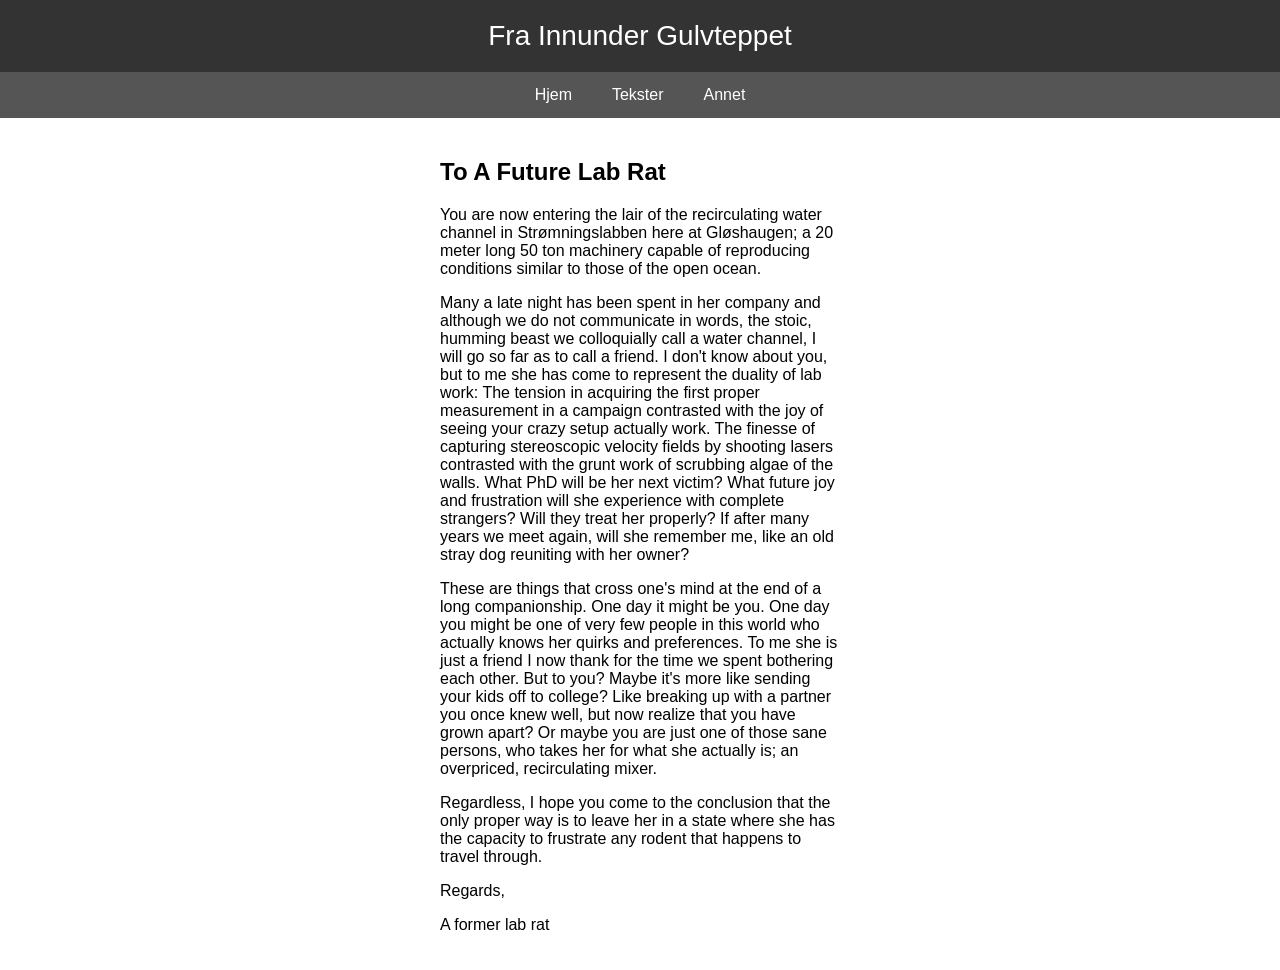
<file: BBToAFutureLabRat.html>
<!DOCTYPE html>
<html lang="en">
<head>
    <meta charset="UTF-8">
    <title>Gulvteppet::LabRat</title>
    <link rel="stylesheet" href="Style1.css">
</head>
<body>

    <div id="header-placeholder"></div>



    <main>
        <h2>To A Future Lab Rat</h2>

        <p>
          You are now entering the lair of the recirculating water channel in Strømningslabben here at Gløshaugen; a 20 meter long 50 ton machinery capable of reproducing conditions similar to those of the open ocean. 
        </p>
      
        <p>
          Many a late night has been spent in her company and although we do not communicate in words, the stoic, humming beast we colloquially call a water channel, I will go so far as to call a friend. I don't know about you, but to me she has come to represent the duality of lab work: The tension in acquiring the first proper measurement in a campaign contrasted with the joy of seeing your crazy setup actually work. The finesse of capturing stereoscopic velocity fields by shooting lasers contrasted with the grunt work of scrubbing algae of the walls. What PhD will be her next victim? What future joy and frustration will she experience with complete strangers? Will they treat her properly? If after many years we meet again, will she remember me, like an old stray dog reuniting with her owner? 
        </p>
      
        <p>
          These are things that cross one's mind at the end of a long companionship. One day it might be you. One day you might be one of very few people in this world who actually knows her quirks and preferences. To me she is just a friend I now thank for the time we spent bothering each other. But to you? Maybe it's more like sending your kids off to college? Like breaking up with a partner you once knew well, but now realize that you have grown apart? Or maybe you are just one of those sane persons, who takes her for what she actually is; an overpriced, recirculating mixer.
        </p>
      
        <p>
          Regardless, I hope you come to the conclusion that the only proper way is to leave her in a state where she has the capacity to frustrate any rodent that happens to travel through.
        </p>
      
        <p> 
          Regards,
        </p>
        
        <p>
          A former lab rat
        </p>

    </main>

    <script>
        fetch("AAheader.html")
            .then(response => response.text())
            .then(data => {
                document.getElementById("header-placeholder").innerHTML = data;
            });
    </script>

</body>
</html>
</file>
<file: Style1.css>
body {
    margin: 0;
    font-family: Arial, sans-serif;
}

/* Header */
header {
    background-color: #333;
    color: white;
    text-align: center;
    padding: 20px;
    font-size: 28px;
}

/* Navigation menu */
nav {
    background-color: #555;
    display: flex;
    justify-content: center;
}

nav a {
    color: white;
    text-decoration: none;
    padding: 14px 20px;
    display: block;
}

nav a:hover {
    background-color: #777;
}


/* Page content */
main {
    padding: 20px;    
    max-width: 400px;
    margin: 0 auto;   /* centers the content */
}

.article-image {
    width: 100%;
    height: auto;
    display: block;
    margin: 20px auto;
    border-radius: 4px;   /* optional */
}

.image-row {
    display: flex;
    gap: 10px;
}

.image-row .article-image {
    width: 50%;
    margin: 0;
}
</file>
